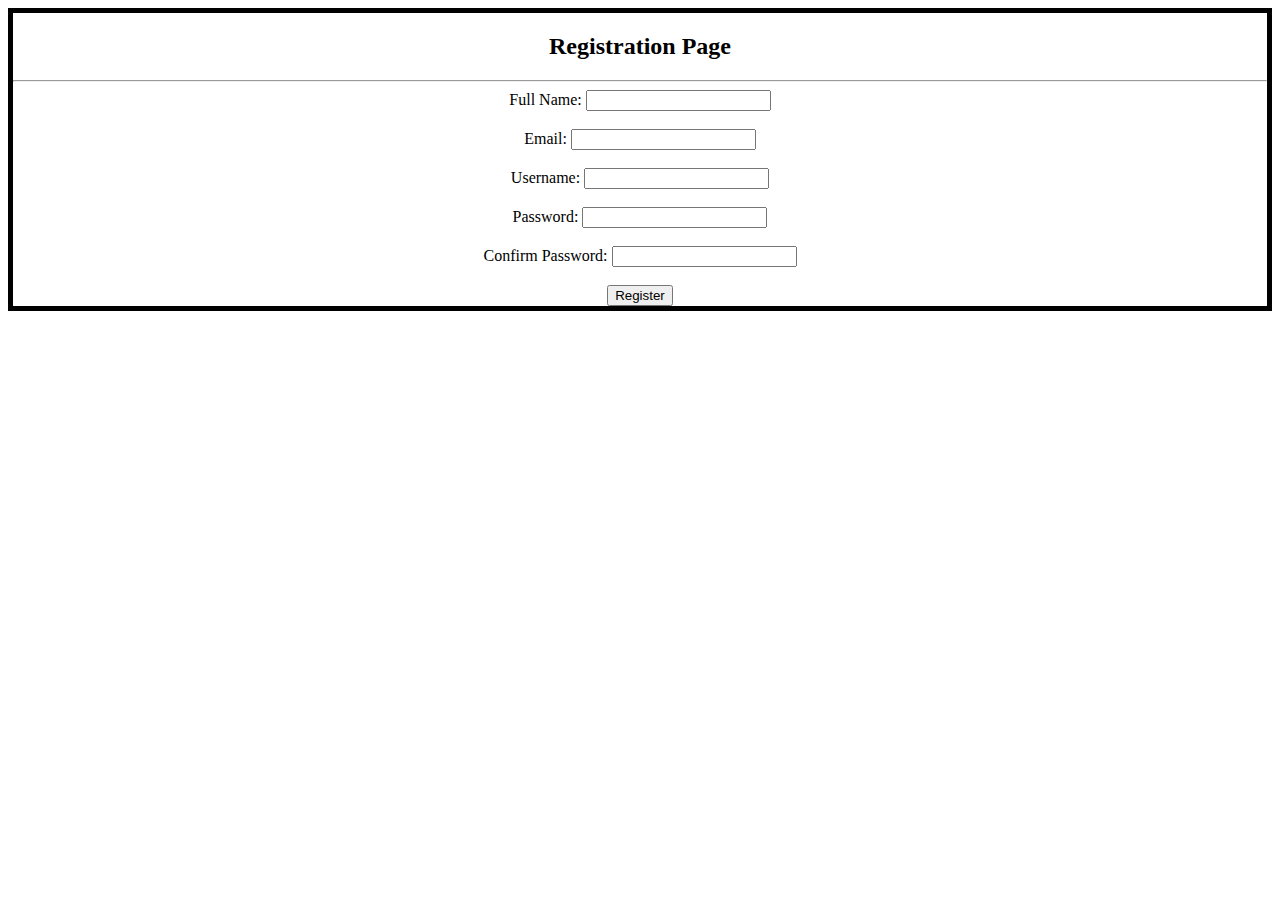
<file: registration.html>
<!DOCTYPE html>
<html lang="en">
<head>
    <meta charset="UTF-8">
    <meta name="viewport" content="width=device-width, initial-scale=1.0">
    <title>registration</title>
</head>
<body>
    <!DOCTYPE html>
<html lang="en">
<head>
  <meta charset="UTF-8">
  <meta name="viewport" content="width=device-width, initial-scale=1.0">
  <title>Registration Page</title>
<style>
  body{
    text-align: center;
    border: 5px solid black;

  }
</style>
</head>
<body>

  <h2>Registration Page</h2>
  <hr>

  <form action="register.php" method="post">
    <label for="fullname">Full Name:</label>
    <input type="text" id="fullname" name="fullname" required><br><br>

    <label for="email">Email:</label>
    <input type="email" id="email" name="email" required><br><br>

    <label for="username">Username:</label>
    <input type="text" id="username" name="username" required><br><br>

    <label for="password">Password:</label>
    <input type="password" id="password" name="password" required><br><br>

    <label for="confirm_password">Confirm Password:</label>
    <input type="password" id="confirm_password" name="confirm_password" required><br><br>

    <button type="submit">Register</button>
  </form>

</body>
</html>

    
</body>
</html>
</file>
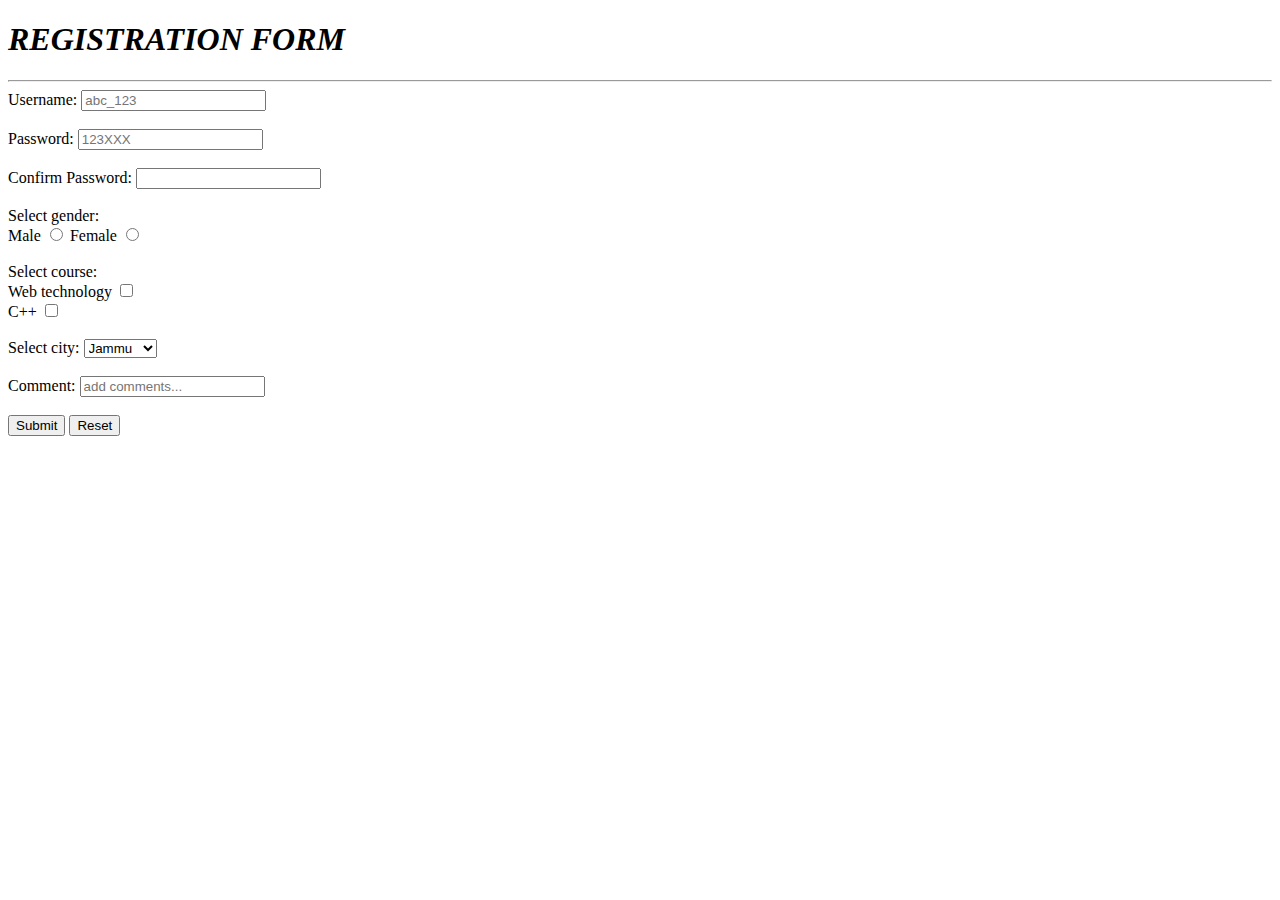
<file: Registration_form.html>
<!--HTML FORM SUBMISSION-->
<!DOCTYPE html>
<html lang="en">
<head>
    <meta charset="UTF-8">
    <meta name="viewport" content="width=device-width, initial-scale=1.0">
    <title>Forms</title>
</head>
<body>
  <h1><B><I>REGISTRATION FORM</I></B></h1><HR>

        <FORM method="post" enctype="multipart/form-data">
            <label for="user">Username:</label>
            <input id="name" type="text" placeholder="abc_123"><br><br>

            <label for="pass">Password:</label>
            <input id="pass" type="password" placeholder="123XXX"><br><br>

            <label for="cpass">Confirm Password:</label>
            <input id="cpass" type="password"><br><br>

            <label for="gender">Select gender:</label><br>
            <label for="male">Male</label>
            <input type="radio" value="Male" name="gender" id="male">
            <label for="female">Female</label>
            <input type="radio" value="Female" name="gender" id="female"><br><br>

            <label>Select course:</label><br>
            <label for="web">Web technology</label>
            <input type="checkbox" id="web"><br>
            <label for="c++">C++</label>
            <input type="checkbox" id="c++"><bR></bR>

            <label for="city">Select city:</label>
            <select id="city">
                <option value="jammu">Jammu</option>
                <option value="rajouri">Rajouri</option>
                <option value="poonch">Poonch</option>
                <option value="srinagar">Srinagar</option>
            </select><br><br>

            <label for="comment">Comment:</label>
            <input id="comment" type="textarea" placeholder="add comments..."><br><br>

            <input type="Submit">
            <input type="Reset">

            










        </FORM>


    
</body>

</html>
</file>
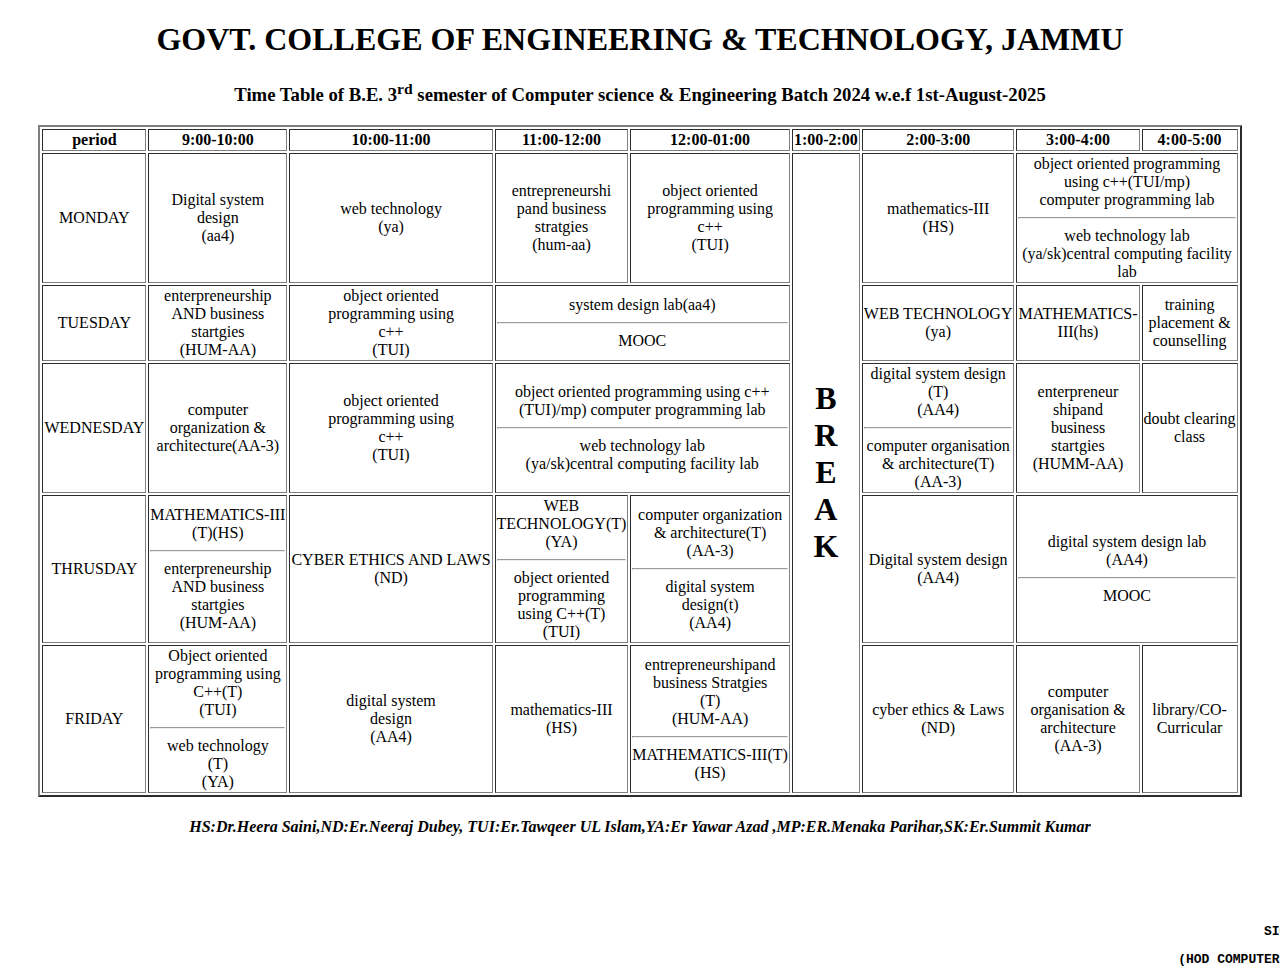
<file: TIMETABLE_CSE.html>
<!DOCTYPE html>
<html lang="en">
<head>
    <meta charset="UTF-8">
    <meta name="viewport" content="width=device-width, initial-scale=1.0">
    <title>TIMETABLE</title>
</head>

<body>
   
    <H1 ALIGN="CENTER">
        GOVT. COLLEGE OF ENGINEERING & TECHNOLOGY, JAMMU

    </H1>
    <H3 align="center">Time Table of B.E. 3<SUP>rd</SUP> semester of Computer science & Engineering Batch 2024 w.e.f  1st-August-2025</H3>
    <table border="2" align="center">
                <th>
                period
            </th>
        <th>
                9:00-10:00
            </th>
            <th>
                10:00-11:00
            </th>
            <th>
                11:00-12:00
            </th>
            <th>
                12:00-01:00
            </th>
            <th>
                1:00-2:00
            </th>
            <th>
                2:00-3:00
            </th>
            <th>
               3:00-4:00
            </th>
            <th>
                4:00-5:00
            </th>
        </tr>
        <tr align="CENTER">
            <td>MONDAY</td>
            <td>Digital system <BR>design<BR>(aa4)</td>
            <td>web technology<BR>(ya)</td>
            <td>entrepreneurshi<BR>pand business <BR>stratgies<BR>(hum-aa)</td>
            <td>object oriented<BR> programming using<BR> c++<BR>(TUI) </td>
                <TD rowspan="5"><H1><B>B<BR>R<BR>E<BR>A<BR>K<BR></B></H1></TD>
           <td>mathematics-III<BR>(HS)</td>
            <td colspan="2">object oriented programming<BR> using c++(TUI/mp) <BR>computer programming lab <hr>
                web technology lab<BR>(ya/sk)central computing facility <BR>lab</td>
            
        </tr>
        <TR align="center">
            <TD>TUESDAY</TD>
            <TD>enterpreneurship <BR>AND business<br>startgies<br>(HUM-AA)</TD>
            <TD>object oriented<BR> programming using<BR> c++<BR>(TUI)</TD>
            <TD colspan="2">system design lab(aa4)<hr>MOOC</TD>
            
            <TD>WEB TECHNOLOGY <br>(ya)</TD>
            <TD>MATHEMATICS-<br>III(hs)</TD>
            <td>training<br>placement &<br>counselling</td>
            </TR>
        <tr align="center">
            <td>WEDNESDAY</TD>
           <td>computer<br>organization &<br>architecture(AA-3)</TD>
            <td>object oriented<BR> programming using<BR> c++<BR>(TUI)</td>
                <td colspan="2">object oriented programming using c++<BR>(TUI)/mp) computer programming lab<HR>
                 web technology lab<BR>(ya/sk)central computing facility lab</td>
                
                     <td>digital system design <br>(T)<BR>(AA4)<hr>computer organisation<br>& architecture(T)<br>(AA-3)</td>
                    <td>enterpreneur<br>shipand <br>business<br>startgies<br>(HUMM-AA)</td>
                     <td>doubt clearing<br>class</td>
                     </tr>
                     
                     <tr align="center">
                        <td>THRUSDAY</td>
    <TD>MATHEMATICS-III<BR>(T)(HS)<HR>enterpreneurship <BR>AND business<br>startgies<br>(HUM-AA)</TD>
        <TD>CYBER ETHICS AND LAWS<BR>(ND)</TD>
            <TD>WEB <BR>TECHNOLOGY(T)<BR>(YA)<HR>object oriented <br>programming <br>using C++(T)<br>(TUI)</TD>
                <td>computer organization<br>& architecture(T)<BR>(AA-3)<hr>digital system <br>design(t)<br>(AA4)</td>
            <TD>
                Digital system design<br>(AA4)
            </TD>
            <td colspan="2">
                digital system design lab<br>(AA4)<hr>MOOC
            </td>
            <TR align="CENTER">
                <TD>
                    FRIDAY
                </TD>
                <TD>
                    Object oriented <br>programming using <br>C++(T)<br>(TUI)<hr>web technology<br>(T)<bR>(YA)
                </TD>
                <td>
                digital system <br>design<br>(AA4)
                </td>
                <td>
                    mathematics-III<br>(HS)
                </td>
                <td>
                    entrepreneurshipand<br>business Stratgies<br>(T)<br>(HUM-AA)<hr>MATHEMATICS-III(T)<br>(HS)</td>
                    <td>
                        cyber ethics & Laws<br>(ND)
                    </td>
                    <td>
                        computer <br>organisation & <br> architecture<br>(AA-3)
                    </td>
                    <tD>
                        library/CO-<BR>Curricular
                    </tD>

            </TR>
            
    
            
            
        </table>
        <h4 ALIGN="CENTER">
         <em>HS:Dr.Heera Saini,ND:Er.Neeraj Dubey, TUI:Er.Tawqeer UL Islam,YA:Er Yawar Azad ,MP:ER.Menaka Parihar,SK:Er.Summit Kumar</em></h4>
         <BR>
         <BR>
        <BR>
        <PRE>                                                                                                                                                                 <B>SIGNATURE</B></PRE>
        <PRE>                                                                                                                                                      <B>(HOD COMPUTER SCIENCE & ENGINEERING)</B></PRE>
                                                                                  
                                                                                                
                                                                                                                                                       
                                                                                        
    
        
</body>
</html>
</file>
